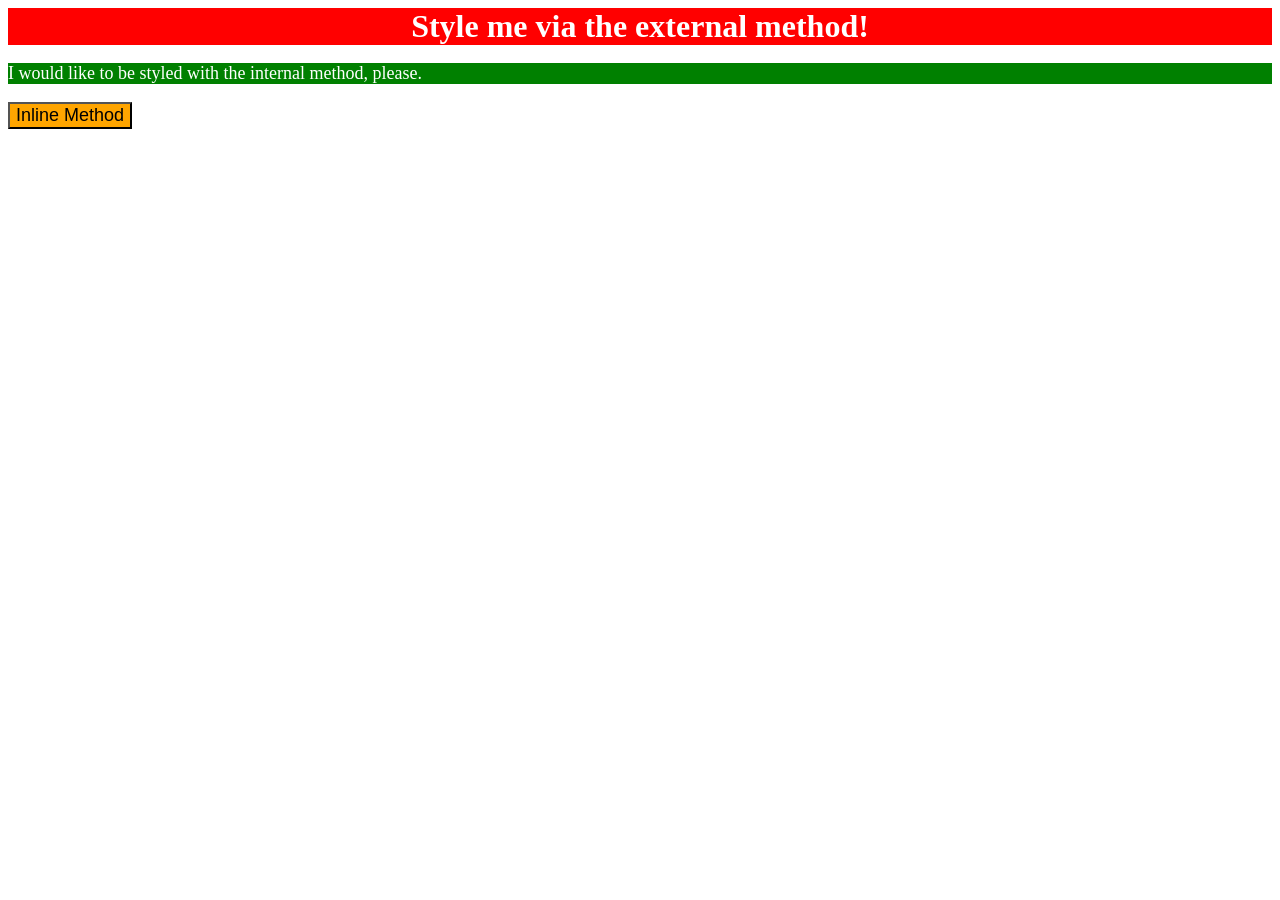
<file: foundations/intro-to-css/01-css-methods/index.html>
<!DOCTYPE html>
<html lang="en">
  <head>
    <meta charset="UTF-8">
    <meta http-equiv="X-UA-Compatible" content="IE=edge">
    <meta name="viewport" content="width=device-width, initial-scale=1.0">
    <title>Methods for Adding CSS</title>
    <link rel="stylesheet" href="styles.css">

    <style>
      p {
        background-color: green;
        color: white;
        font-size: 18px;
      }
    </style>
  </head>
  <body>
    <div>Style me via the external method!</div>
    <p>I would like to be styled with the internal method, please.</p>
    <button style="background-color: orange; font-size: 18px;">Inline Method </button> 

  
  </body>
</html>
</file>
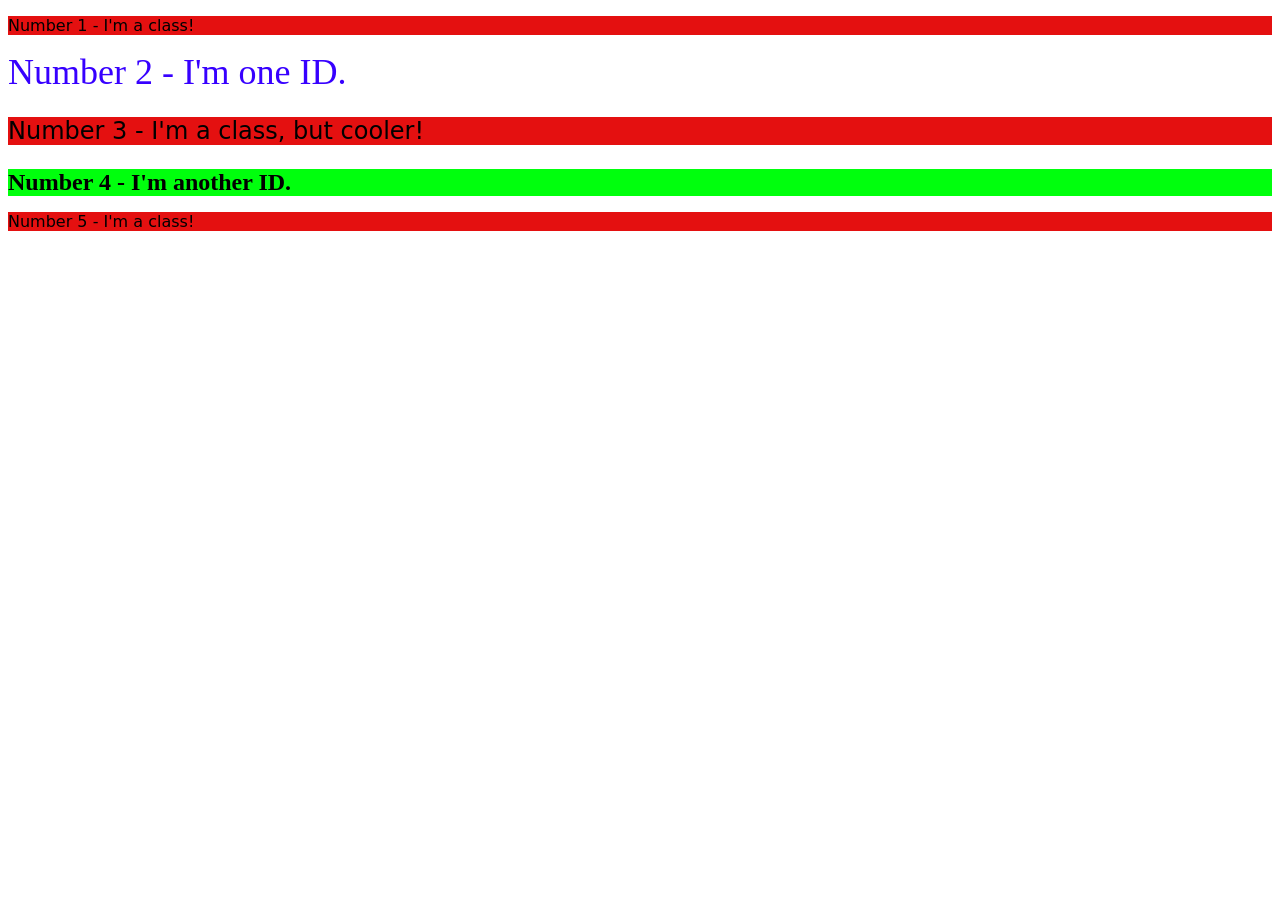
<file: foundations/intro-to-css/02-class-id-selectors/index.html>
<!DOCTYPE html>
<html lang="en">
  <head>
    <meta charset="UTF-8">
    <meta http-equiv="X-UA-Compatible" content="IE=edge">
    <meta name="viewport" content="width=device-width, initial-scale=1.0">
    <title>Class and ID Selectors</title>
    <link rel="stylesheet" href="style.css">
  </head>
  <body>
    <p class="impar">Number 1 - I'm a class!</p>
    <div id="azul">Number 2 - I'm one ID.</div>
    <p class="impar impar-24px">Number 3 - I'm a class, but cooler!</p>
    <div id="green" class="impar-24px">Number 4 - I'm another ID.</div>
    <p class="impar">Number 5 - I'm a class!</p>
  </body>
</html>
</file>
<file: foundations/intro-to-css/01-css-methods/styles.css>
div {
    background-color: red;
    color: white;
    font-size: 32px;
    font-weight: bold;
    text-align: center;
}
</file>
<file: foundations/intro-to-css/02-class-id-selectors/style.css>
/* Add CSS Styling */
.impar {
    background-color: rgb(228, 16, 16);
    font-family: verdana, "DejaVu Sans", sans-serif;
}

#azul {
    color:rgb(55, 0, 255);
    font-size: 36px;
}

.impar-24px {
    font-size: 24px;

}

#green {
    background-color: rgb(0, 255, 13);
    font-weight: bold;

}
</file>
